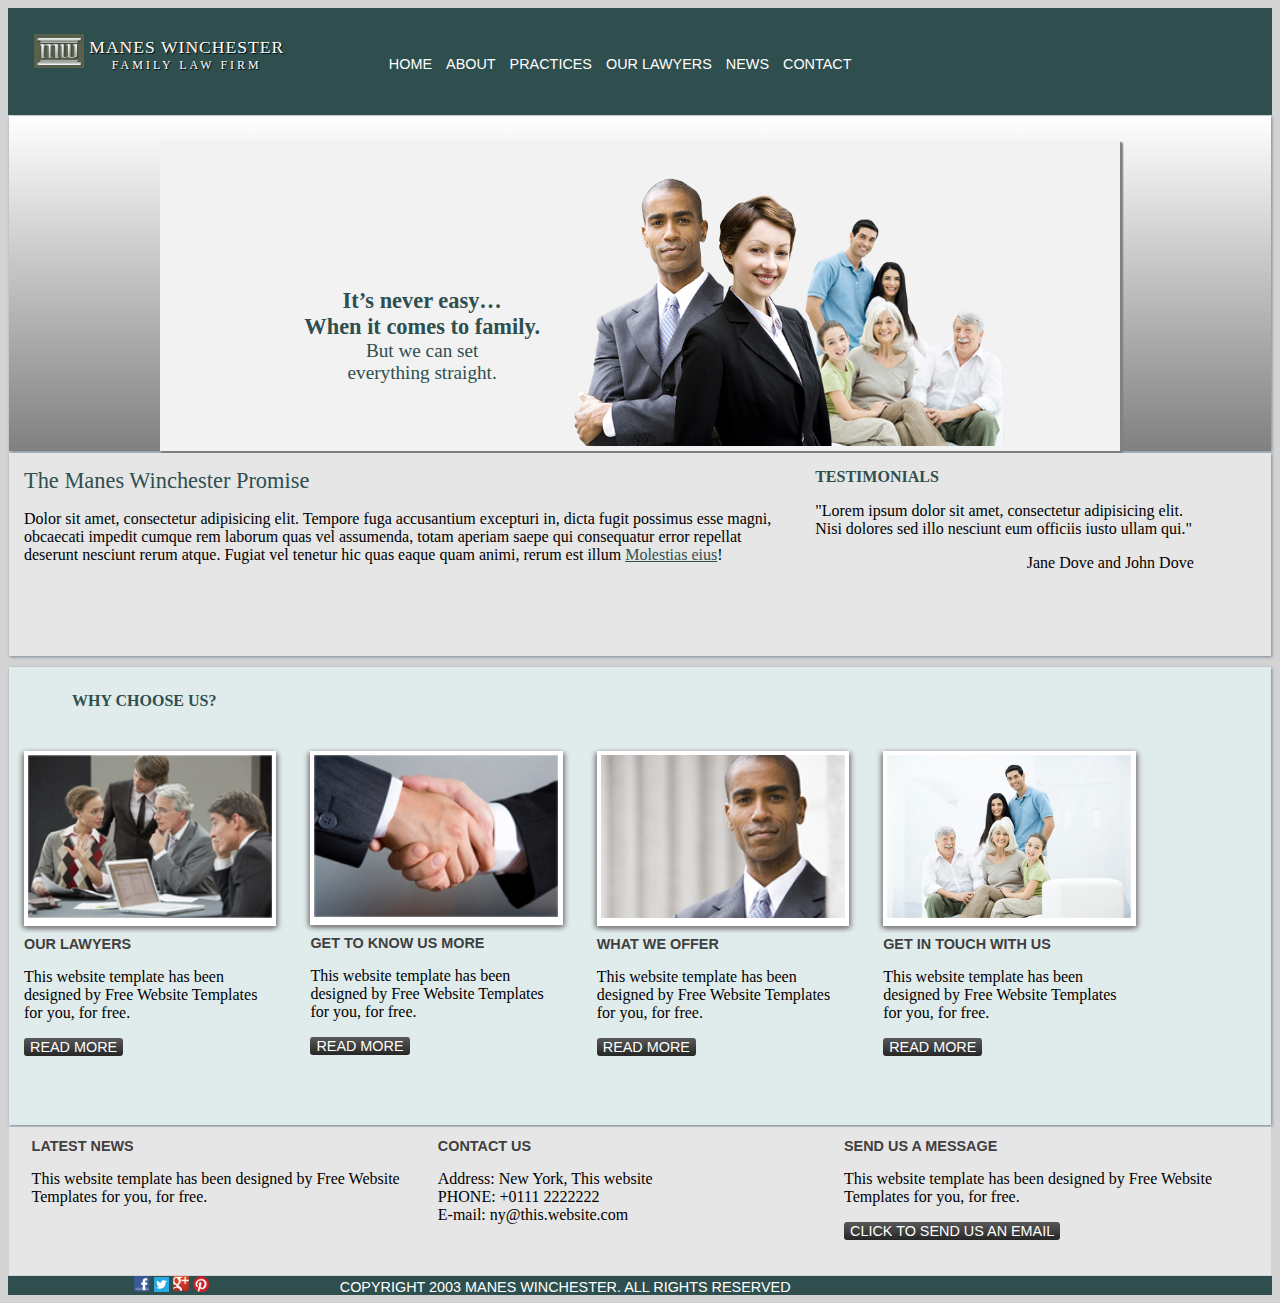
<file: index.html>
<!DOCTYPE html>
<html>
<head>
    <meta charset="utf-8">
    <title>HW-BeClever-FE2-Lawfirm</title>
  <link rel="stylesheet" href="style.css" />
    
</head>

<body>
<header>
  <div><img src="img/logo.PNG" alt="logo"/>
    <a href="*"><em>MANES WINCHESTER</em><br>FAMILY LAW FIRM</a></div>
  
<nav>
<ul>
    <li><a href="index.html">HOME</a></li>
    <li><a href="pages.html#aboutus">ABOUT</a></li>
    <li><a href="pages.html#practices">PRACTICES</a></li>
    <li><a href="pages.html#lawyers">OUR LAWYERS</a></li>
    <li><a id="news_link" href="pages.html#news">NEWS</a>
    <ul><li><a href="pages.html#news_article_1">News Single Post</a></li></ul>
    </li>
    <li><a href="pages.html#contact">CONTACT</a></li>
</ul>
</nav>   
</header>
    
<section id="ad"><div><div><span>It’s never easy…<br>When it comes to family.</span><br><span>But we can set <br>everything straight.</span></div>
  <img src="img/altogether.png" alt="We are here to help you!"/></div>
  </section> 
<section id="promise">
    <article><header>The Manes Winchester Promise</header><p>Dolor sit amet, consectetur adipisicing elit. Tempore fuga accusantium excepturi in, dicta fugit possimus esse magni, obcaecati impedit cumque rem laborum quas vel assumenda, totam aperiam saepe qui consequatur error repellat deserunt nesciunt rerum atque. Fugiat vel tenetur hic quas eaque quam animi, rerum est illum <a href="*">Molestias eius</a>!</p></article>
    <article><header>TESTIMONIALS</header><p>"Lorem ipsum dolor sit amet, consectetur adipisicing elit. Nisi dolores sed illo nesciunt eum officiis iusto ullam qui."</p><p>Jane Dove and John Dove</p></article></section> 
<section id="main">
  <h1>WHY CHOOSE US?</h1>  
  <article><div><img src="img/middle1.png" alt="OUR LAWYERS" width="99%"/>
  </div>
      <header>OUR LAWYERS</header><p>This website template has been designed by Free Website Templates for you, for free.</p><button><a href="pages.html#lawyers">READ MORE</a></button></article>
    <article><div><img src="img/middle2.png" alt="GET TO KNOW US MORE" width="99%"/>
  </div><header>GET TO KNOW US MORE</header><p>This website template has been designed by Free Website Templates for you, for free.</p><button><a href="pages.html#aboutus">READ MORE</a></button></article>
    <article><div><img src="img/middle3.png" alt="WHAT WE OFFER" width="99%"/>
  </div><header>WHAT WE OFFER</header><p>This website template has been designed by Free Website Templates for you, for free.</p><button><a href="pages.html#practices">READ MORE</a></button></article>
    <article><div><img src="img/middle4.png" alt="GET IN TOUCH WITH US" width="99%"/>
  </div><header>GET IN TOUCH WITH US</header><p>This website template has been designed by Free Website Templates for you, for free.</p><button><a href="pages.html#contact">READ MORE</a></button></article>
    </section> 
<section id="misc">
    <section><header>LATEST NEWS</header><p>This website template has been designed by Free Website Templates for you, for free.</p></section>
    <section><header>CONTACT US</header><p>Address: New York, This website<br>PHONE: +0111 2222222<br>E-mail: ny@this.website.com</p></section>
    <section><header>SEND US A MESSAGE</header><p>This website template has been designed by Free Website Templates for you, for free.</p><button><a href="*">CLICK TO SEND US AN EMAIL</a></button></section>
    </section>
    
<footer>
    <div class="sprite1"></div>
    <div class="sprite2"></div>
    <div class="sprite3"></div>
    <div class="sprite4"></div>
    <span>COPYRIGHT 2003 MANES WINCHESTER. ALL RIGHTS RESERVED</span>
    </footer>    

    
    </body>    
</html>
</file>
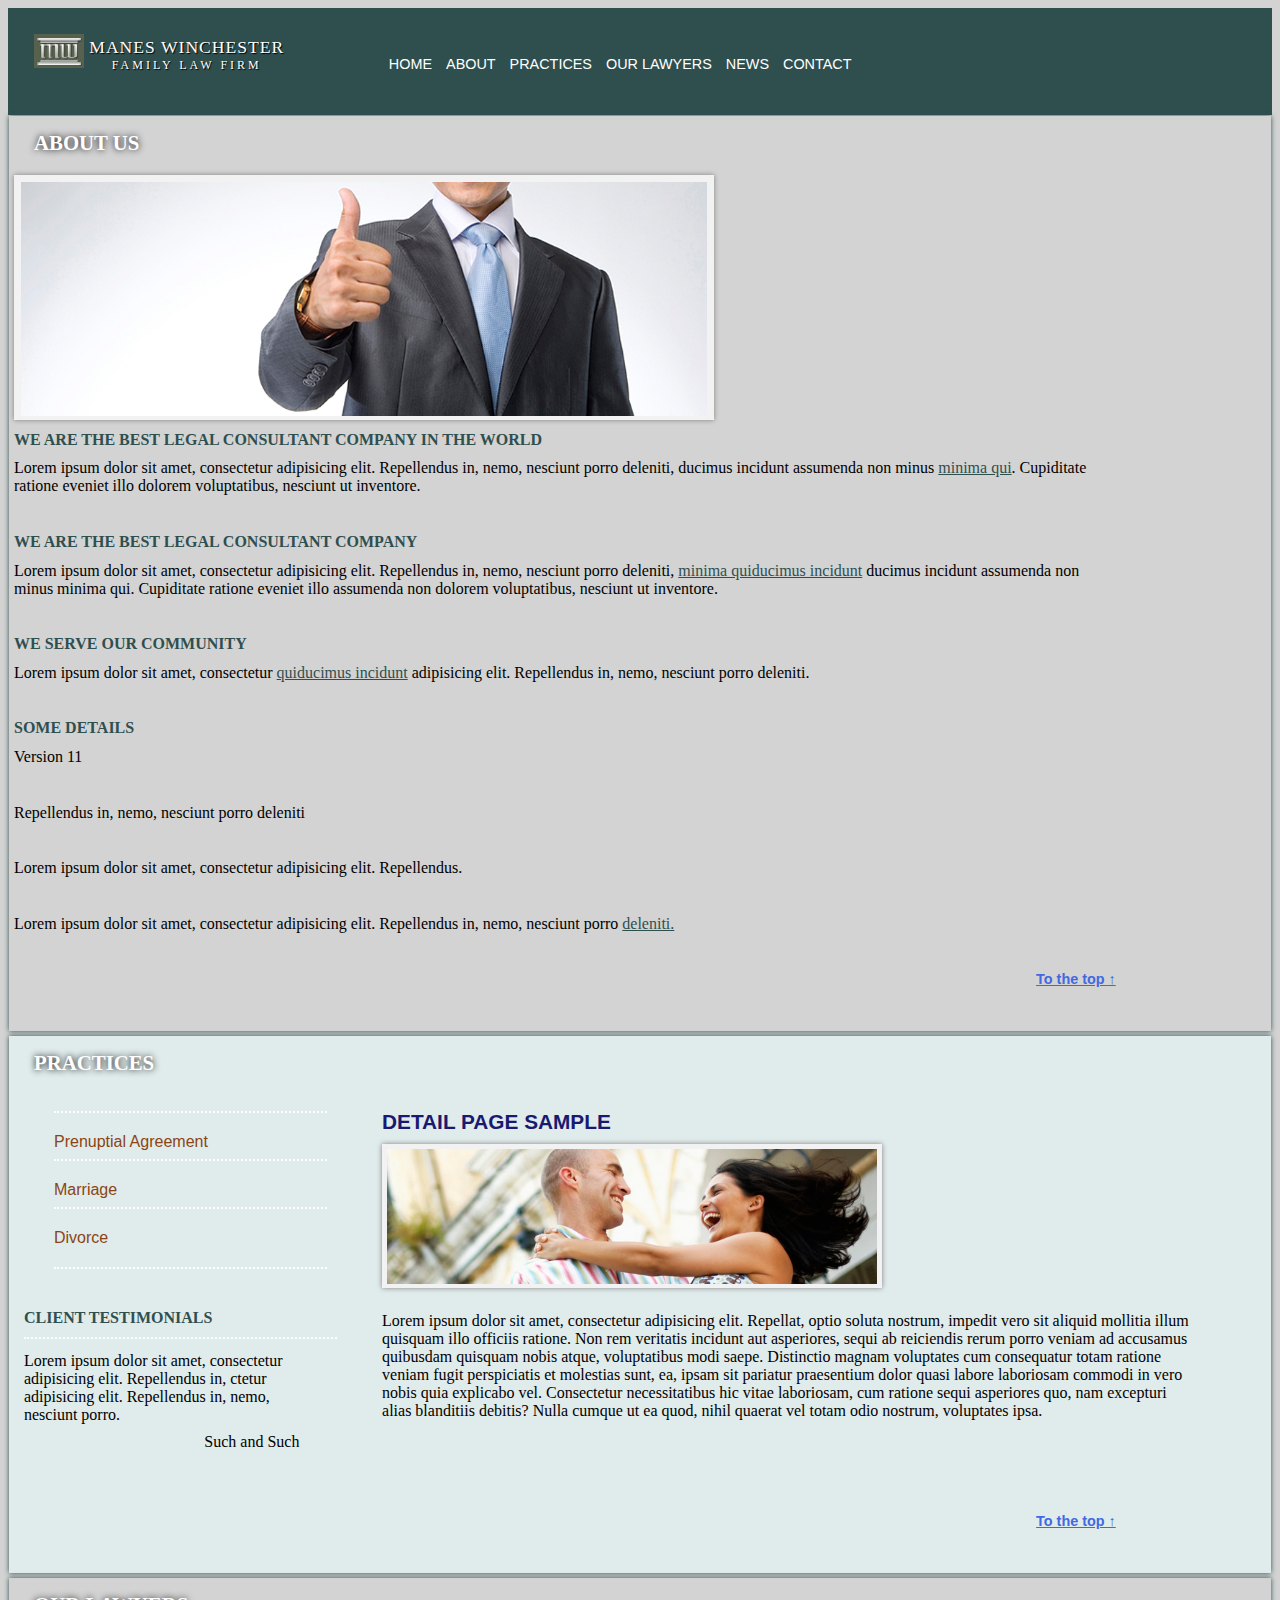
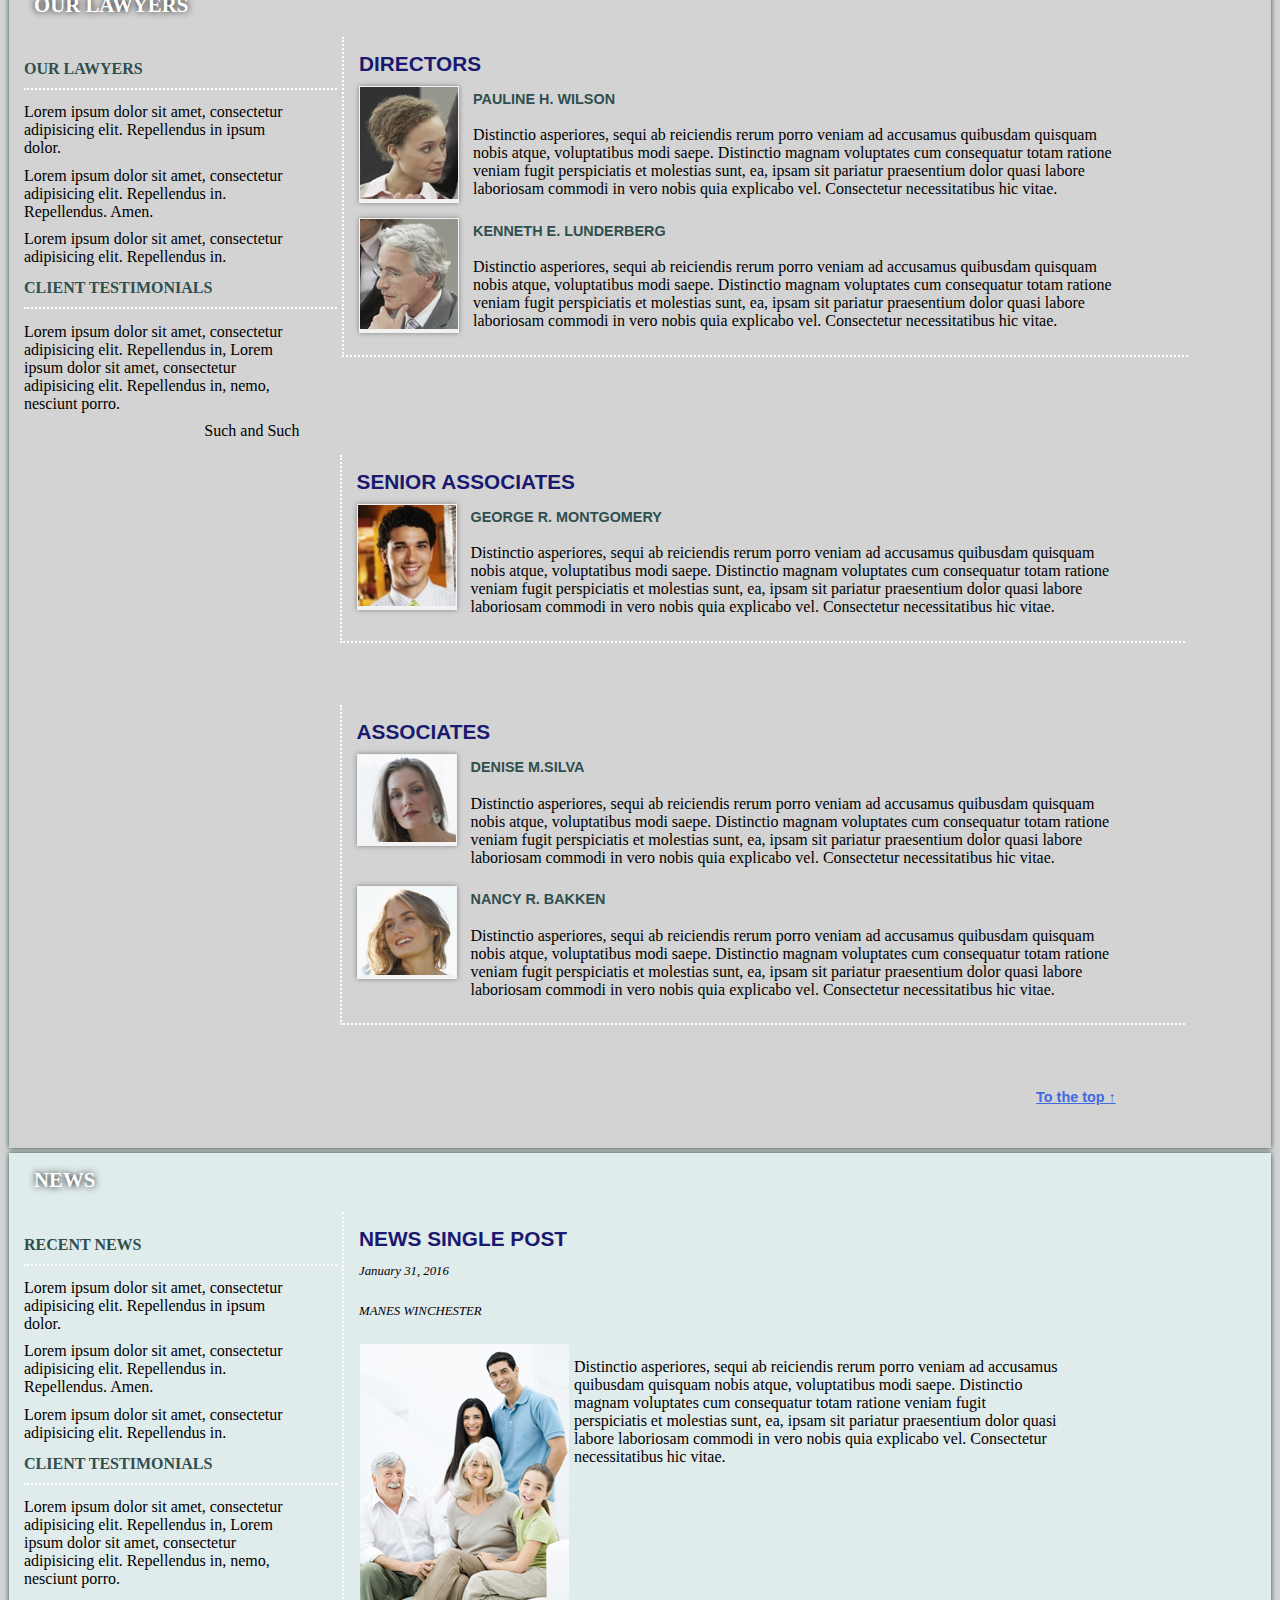
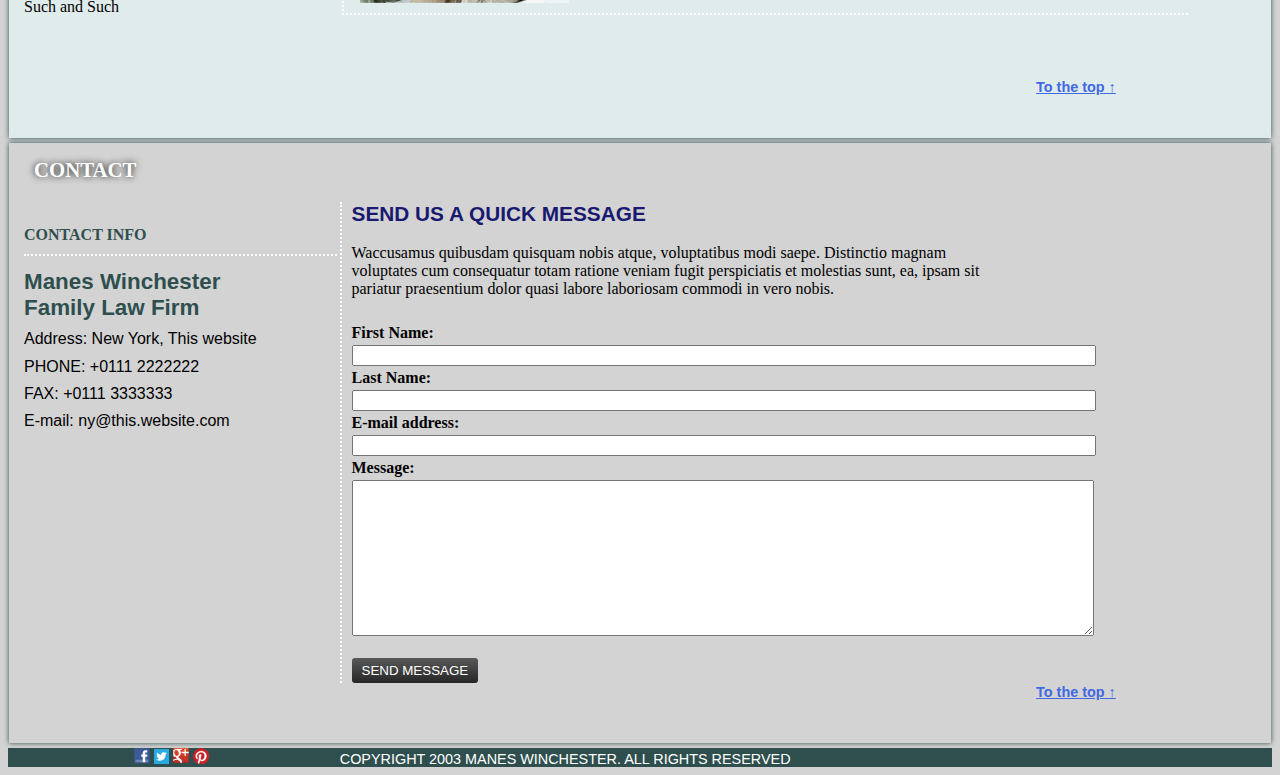
<file: pages.html>
<!DOCTYPE html>
<html>
<head>
    <meta charset="utf-8">
    <title>HW-BeClever-FE2-Lawfirm-ALL PAGES</title>
  <link rel="stylesheet" href="style_pages.css" />   
</head>

<body>
<header>
  <div><img src="img/logo.PNG" alt="logo" id="logo"/>
    <a href="*"><em>MANES WINCHESTER</em><br>FAMILY LAW FIRM</a></div>  
<nav>
<ul>
    <li><a href="index.html">HOME</a></li>
    <li><a href="#aboutus">ABOUT</a></li>
    <li><a href="#practices">PRACTICES</a></li>
    <li><a href="#lawyers">OUR LAWYERS</a></li>
    <li><a id="news_link" href="#news">NEWS</a>
    <ul><li><a href="#news_article_1">News Single Post</a></li></ul>
    </li>
    <li><a href="#contact">CONTACT</a></li>
</ul>
</nav>   
</header>

<!-- PAGES-ABOUT.US-PRACTICES-LAWYERS-NEWS-CONTACT -->
<section id="aboutus">
    <header>ABOUT US</header>
    <div>
  <img src="img/aboutusguy.png" alt="We are just so cool!"/></div>
  <h1>WE ARE THE BEST LEGAL CONSULTANT COMPANY IN THE WORLD</h1>
    <p>Lorem ipsum dolor sit amet, consectetur adipisicing elit. Repellendus in, nemo, nesciunt porro deleniti, ducimus incidunt assumenda non minus <a href="*">minima qui</a>. Cupiditate ratione eveniet illo dolorem voluptatibus, nesciunt ut inventore.</p>
    <h1>WE ARE THE BEST LEGAL CONSULTANT COMPANY </h1>
    <p>Lorem ipsum dolor sit amet, consectetur adipisicing elit. Repellendus in, nemo, nesciunt porro deleniti, <a href="*">minima quiducimus incidunt</a> ducimus incidunt assumenda non minus minima qui. Cupiditate ratione eveniet illo assumenda non dolorem voluptatibus, nesciunt ut inventore.</p>
    <h1>WE SERVE OUR COMMUNITY </h1>
    <p>Lorem ipsum dolor sit amet, consectetur <a href="*"> quiducimus incidunt</a> adipisicing elit. Repellendus in, nemo, nesciunt porro deleniti.</p>
    <h1>SOME DETAILS</h1>
    <p>Version 11</p>
    <p>Repellendus in, nemo, nesciunt porro deleniti</p>
    <p>Lorem ipsum dolor sit amet, consectetur adipisicing elit. Repellendus.</p>
    <p>Lorem ipsum dolor sit amet, consectetur adipisicing elit. Repellendus in, nemo, nesciunt porro <a href="*">deleniti.</a></p>
    <p class="tothetop"><a href="#logo">To the top &#8593;</a></p>
    </section>  
    
<section id="practices">
    <header>PRACTICES</header>
    <nav>
    <ul>
    <li><a href="#prenup">Prenuptial Agreement</a></li>
    <li><a href="#marriage">Marriage</a></li>
    <li><a href="Divorce">Divorce</a></li>
        </ul>
    </nav> 
    <aside>
    <h2>CLIENT TESTIMONIALS</h2>
    <p>Lorem ipsum dolor sit amet, consectetur adipisicing elit. Repellendus in, ctetur adipisicing elit. Repellendus in, nemo, nesciunt porro.</p>
    <p>Such and Such</p></aside>
    <article>
    <header>DETAIL PAGE SAMPLE</header>
        <div>
  <img src="img/prenup_long.png" alt="prenuptial agreement guarantees happiness"/></div>
        <p>Lorem ipsum dolor sit amet, consectetur adipisicing elit. Repellat, optio soluta nostrum, impedit vero sit aliquid mollitia illum quisquam illo officiis ratione. Non rem veritatis incidunt aut asperiores, sequi ab reiciendis rerum porro veniam ad accusamus quibusdam quisquam nobis atque, voluptatibus modi saepe. Distinctio magnam voluptates cum consequatur totam ratione veniam fugit perspiciatis et molestias sunt, ea, ipsam sit pariatur praesentium dolor quasi labore laboriosam commodi in vero nobis quia explicabo vel. Consectetur necessitatibus hic vitae laboriosam, cum ratione sequi asperiores quo, nam excepturi alias blanditiis debitis? Nulla cumque ut ea quod, nihil quaerat vel totam odio nostrum, voluptates ipsa.</p>
    </article>
    <p class="tothetop"><a href="#logo">To the top &#8593;</a></p>
    </section>   
    
<section id="lawyers">
    <header>OUR LAWYERS</header>
    <aside>
    <h2>OUR LAWYERS</h2>
        <p>Lorem ipsum dolor sit amet, consectetur adipisicing elit. Repellendus in ipsum dolor.</p>
        <p>Lorem ipsum dolor sit amet, consectetur adipisicing elit. Repellendus in. Repellendus. Amen.</p>
        <p>Lorem ipsum dolor sit amet, consectetur adipisicing elit. Repellendus in.</p>
        <h2>CLIENT TESTIMONIALS</h2>
    <p>Lorem ipsum dolor sit amet, consectetur adipisicing elit. Repellendus in, Lorem ipsum dolor sit amet, consectetur adipisicing elit. Repellendus in, nemo, nesciunt porro.</p>
    <p>Such and Such</p></aside>
    <article><header>DIRECTORS</header>
    <div><img src="img/lawyer1.png" alt="Ms.Wilson, Director"/></div>
        <div><h3>PAULINE H. WILSON</h3><p>Distinctio asperiores, sequi ab reiciendis rerum porro veniam ad accusamus quibusdam quisquam nobis atque, voluptatibus modi saepe. Distinctio magnam voluptates cum consequatur totam ratione veniam fugit perspiciatis et molestias sunt, ea, ipsam sit pariatur praesentium dolor quasi labore laboriosam commodi in vero nobis quia explicabo vel. Consectetur necessitatibus hic vitae.</p></div>
        <div><img src="img/lawyer2.png" alt="MR.Lunderberg, Director"/></div>
        <div><h3>KENNETH E. LUNDERBERG</h3><p>Distinctio asperiores, sequi ab reiciendis rerum porro veniam ad accusamus quibusdam quisquam nobis atque, voluptatibus modi saepe. Distinctio magnam voluptates cum consequatur totam ratione veniam fugit perspiciatis et molestias sunt, ea, ipsam sit pariatur praesentium dolor quasi labore laboriosam commodi in vero nobis quia explicabo vel. Consectetur necessitatibus hic vitae.</p></div>
    </article>
    <article><header>SENIOR ASSOCIATES</header>
    <div><img src="img/lawyer3.png" alt="MR.MONTGOMERY, S.ASS."/></div>
        <div><h3>GEORGE R. MONTGOMERY</h3><p>Distinctio asperiores, sequi ab reiciendis rerum porro veniam ad accusamus quibusdam quisquam nobis atque, voluptatibus modi saepe. Distinctio magnam voluptates cum consequatur totam ratione veniam fugit perspiciatis et molestias sunt, ea, ipsam sit pariatur praesentium dolor quasi labore laboriosam commodi in vero nobis quia explicabo vel. Consectetur necessitatibus hic vitae.</p></div>
    </article>
    <article><header> ASSOCIATES</header>
    <div><img src="img/lawyer4.png" alt="Ms.SILVA, ASS."/></div>
        <div><h3>DENISE M.SILVA</h3><p>Distinctio asperiores, sequi ab reiciendis rerum porro veniam ad accusamus quibusdam quisquam nobis atque, voluptatibus modi saepe. Distinctio magnam voluptates cum consequatur totam ratione veniam fugit perspiciatis et molestias sunt, ea, ipsam sit pariatur praesentium dolor quasi labore laboriosam commodi in vero nobis quia explicabo vel. Consectetur necessitatibus hic vitae.</p></div>
        <div><img src="img/lawyer5.png" alt="Ms.BAKKEN, Director"/></div>
        <div><h3>NANCY R. BAKKEN</h3><p>Distinctio asperiores, sequi ab reiciendis rerum porro veniam ad accusamus quibusdam quisquam nobis atque, voluptatibus modi saepe. Distinctio magnam voluptates cum consequatur totam ratione veniam fugit perspiciatis et molestias sunt, ea, ipsam sit pariatur praesentium dolor quasi labore laboriosam commodi in vero nobis quia explicabo vel. Consectetur necessitatibus hic vitae.</p></div>
    </article>    
    <p class="tothetop"><a href="#logo">To the top &#8593;</a></p>
    </section>   
    
<section id="news">
    <header>NEWS</header>
    <aside>
    <h2>RECENT NEWS</h2>
        <p>Lorem ipsum dolor sit amet, consectetur adipisicing elit. Repellendus in ipsum dolor.</p>
        <p>Lorem ipsum dolor sit amet, consectetur adipisicing elit. Repellendus in. Repellendus. Amen.</p>
        <p>Lorem ipsum dolor sit amet, consectetur adipisicing elit. Repellendus in.</p>
    <h2>CLIENT TESTIMONIALS</h2>
        <p>Lorem ipsum dolor sit amet, consectetur adipisicing elit. Repellendus in, Lorem ipsum dolor sit amet, consectetur adipisicing elit. Repellendus in, nemo, nesciunt porro.</p>
        <p>Such and Such</p></aside>
    <article id="news_article_1"><header>NEWS SINGLE POST</header>
        <time datetime="2016/01/31">January 31, 2016</time><p>MANES WINCHESTER</p>
    <div><img src="img/newspeople.png" alt="Ms.Wilson, Director"/></div>
        <div><p>Distinctio asperiores, sequi ab reiciendis rerum porro veniam ad accusamus quibusdam quisquam nobis atque, voluptatibus modi saepe. Distinctio magnam voluptates cum consequatur totam ratione veniam fugit perspiciatis et molestias sunt, ea, ipsam sit pariatur praesentium dolor quasi labore laboriosam commodi in vero nobis quia explicabo vel. Consectetur necessitatibus hic vitae.</p></div></article>
    
    <p class="tothetop"><a href="#logo">To the top &#8593;</a></p>
    </section>

<section id="contact">
    <header>CONTACT</header>
    <aside>
    <h2>CONTACT INFO</h2>
        <p>Manes Winchester<br>
            Family Law Firm</p>
        <p>Address: New York, This website</p>
        <p>PHONE: +0111 2222222</p>
        <p>FAX: +0111 3333333</p>
        <p>E-mail: ny@this.website.com</p>
        </aside>
    <form action="*" method="post" name="form" id="message_form">
        <label id="formlabel" for="#message_form">SEND US A QUICK MESSAGE</label><br><br>
        <p>Waccusamus quibusdam quisquam nobis atque, voluptatibus modi saepe. Distinctio magnam voluptates cum consequatur totam ratione veniam fugit perspiciatis et molestias sunt, ea, ipsam sit pariatur praesentium dolor quasi labore laboriosam commodi in vero nobis.</p>
    <label for="first_name">First Name:<br></label>
        <input type="text" name="first_name" required="required" maxlength="80"/><br>
    <label for="last_name">Last Name:<br></label>
        <input type="text" name="last_name"  maxlength="80"/>    
        <br>
    <label for="email_address">E-mail address:<br></label>
        <input type="email" name="email_address" required="required" maxlength="25"/><br>
    <label for="customer_message">Message:<br></label>
        <textarea name="customer_message" required="required" cols="20" rows="10"></textarea>
        <br><br>      
  <button id="submit">SEND MESSAGE</button>
    
    </form>
    
    <p class="tothetop"><a href="#logo">To the top &#8593;</a></p>
    </section>  
    
    <footer>
    <div class="sprite1"></div>
    <div class="sprite2"></div>
    <div class="sprite3"></div>
    <div class="sprite4"></div>
    <span>COPYRIGHT 2003 MANES WINCHESTER. ALL RIGHTS RESERVED</span>
    </footer>  
    </body>    
</html>
</file>
<file: style.css>
/*----------------------------------------*/
/*FONTS AND COLORS SETTING*/
body{
    background-color: lightgrey;
}
section, img{
  margin:1px;
}
body>header, footer{
  background-color:darkslategray;
  margin:0;
}
body>header>div a{
  color:white;
  font-family:garamond;
  font-size:0.75rem;
  letter-spacing:3px;
  text-decoration:none;
  text-shadow:1px 1px 1px black;
  text-align:center;
}
body>header em{
  font-size:1.1rem;
  font-style:normal;
  letter-spacing:1px;
    display: inline-block;
}
footer, button a, nav ul li a{
  color:white;
  font-family:arial;
  font-size:0.9rem;
  text-decoration:none;
}

nav ul li#news_link{
position:relative;}
nav ul li ul {
display:none;}
nav ul li:hover ul{
position:absolute;
display:block;
text-shadow:0px 0px 2px black;}


section>header, article>header{
  font-family:arial;
  font-size:0.9rem;
  font-weight:700;
  color:#404040;
}
section#ad{
  background-image:linear-gradient(0deg,gray,white);
    padding-top: 2%;
}
section#promise{
  background-color:#e6e6e6;
}
section#ad span,section#promise article>header, h1{
  color:darkslategray;
  font-family:times new roman;
}
section#ad span:nth-child(1){
  font-size:1.4rem;
  font-weight:600;
}
section#ad span:nth-child(3){
  font-size:1.2rem;
  font-weight:500;
}
section#promise article+article>header, h1{
  font-size:1rem;
  font-weight:600;
}
section#promise article:nth-child(1)>header{
  font-size:1.4rem;
  font-weight:500;
}
section#main{
  background-color:#e0ebeb;
}
section#misc{
  background-color:#e6e6e6;
}
button{
  background-image:linear-gradient(0deg,#262626,#595959);
  border-radius:3px;
  border-style:none;
}
p>a{
  color:darkslategray;
}
body>header nav ul li:hover, button:hover, article a:hover{
  font-weight:bold;
}
body>header nav ul li a:active, article a:active{
  font-weight:bold;
  color:black;
}


/*----------------------------------------*/
/* LAYOUT, IMAGES, PSEUDOCLASSES SETTING */
body>header img,body>header>div,body>header>div>a, body>header nav, body>header nav ul li{
  display:inline-block;
}
body>header img{
  width:50px;
}
body>header>div,body>header>nav{
  margin:2% 2% 2% 2%;
}
body>header nav ul li{
  margin-left:10px;
  margin-right:0px;
}
section#ad,section#promise, section#main{
    margin-bottom: 2px;
    box-shadow:1px 1px 3px lightslategrey;
}
section#ad>div{
  margin:0% 12% 0% 12%;
  background-color:#f2f2f2;
  box-shadow:2px 2px 2px grey, 2px 2px 2px grey, 2px 2px 2px grey, 2px 2px 2px grey;
}
section#ad div>div{
  display:inline-block;
  transform:translateY(-70%);
    margin-left: 15%;
    text-align: center;
}
section#ad div>img{
  width:45%;
  display:inline-block;
  margin:3% 0% 0% 3%;   
}
article{
  display:inline-block;
  padding:5px 15px 5px 15px;
  text-align:left;
}
section>article{
  margin-bottom: 5%;
    vertical-align: top;
}
section>article>header,section>header{
  margin-top:10px;
}
section#promise article:nth-child(1){
  width:60%;
}
section#promise article:nth-child(2){
  width:30%;
}
section#promise article:nth-child(2) p+p{
  text-align:right;
}
section#main article{
  width:20%;
}
section#main div{
    border: 3px solid white;
    background-color: white;
    box-shadow:2px 2px 5px grey, 0px 0px 0px grey, -2px 2px 5px grey, 0px 0px 0px grey;   
}
section#main div:hover{
    border: 3px solid lightslategrey;
    background-color: lightslategrey;  
}
section#main h1{
    padding: 2% 0% 2% 5%;
}
section#misc section{
    width:30%;
    padding-bottom: 2%;
    padding-left: 1%;
    margin-left:10px;
    margin-bottom:10px;
    display:inline-block;
    vertical-align:top;
    box-shadow:none;   
}
footer div{
    display: inline-block;
}
footer span{
    margin-left: 10%;
}
.sprite1 {
	background: url('img/sprites.png') no-repeat -152px -9px;
	width: 16px;
	height: 16px;
    margin-left: 10%;
}
.sprite2 {
	background: url('img/sprites.png') no-repeat -81px -9px;
	width: 15px;
	height: 15px;
}
.sprite3 {
	background: url('img/sprites.png') no-repeat -130px -9px;
	width: 16px;
	height: 16px;
}   
.sprite4 {
	background: url('img/sprites.png') no-repeat -106px -8px;
	width: 16px;
	height: 16px;
}


/*----------------------------------------*/
/* MEDIA QUERIES - LESS THAN 600*/
@media(max-width:600px){
    body{
        background-color: palegoldenrod;}    
    body>header>div a{
        font-size:0.6rem;
        letter-spacing:1px;}
    body>header em{
        font-size:0.8rem;}
    footer, button a, nav ul li a{
        font-size:0.8rem;}
    body>header nav, body>header nav ul li{
        display:block;}
    body>header nav ul li{
        margin-left:-25px;
        padding: 1px 0px 1px 0px;}
    nav ul li:hover ul{
        margin-left:40px;
        margin-top:-20px;}
        
        
section#ad{
    background-image:linear-gradient(0deg,aliceblue,white);
    padding-top: 2%;}
section#ad span,section#promise article>header, h1{
    font-weight:bold;}
section#ad span:nth-child(1){
    font-size:1.2rem;
    font-weight:800;}
section#ad span:nth-child(3){
    font-size:1.1rem;
    font-weight:800;}
section#ad>div{
    margin:5px 15px 5px 15px;
    padding-right: 5px;
background-image: url(img/altogether.png);
    background-repeat: no-repeat;
    background-position: left;
    background-size: 50%;
    opacity: 0.6;
    padding-bottom: 5px;}
section#ad div>div{
    display:block;
    margin-top: 0px;
    margin-left: 15%;
    text-align: right; 
    transform: translateY(0);}
section#ad div>img{
  display:none;}
section#ad div>div>span{
    opacity: 1.0;
    color:black;}
section#promise article+article>header, h1{
    font-size:1rem;
    font-weight:600;
    border-bottom: 2px dotted grey;
text-align: center;}
section#promise article:nth-child(1)>header{
    font-size:1.2rem;
    font-weight:800;
    text-align: center;
    border-bottom: 2px dotted grey;}
article{
    display:block;
    text-align:center;}
section#promise article:nth-child(1),section#promise article:nth-child(2){
    width:80%;
    margin: auto;}
section#promise article:nth-child(2) p+p{
    font-size: 0.8rem;
    font-weight: 700;
    text-align:center;}
section#main article{
    width:80%;
    border-bottom: 2px dotted grey;
    margin: auto;}
section#main article div{
    width:50%;
    margin: auto;
    opacity: 0.8;}
section#misc{
    margin-top: 10px;}
section#misc section{
    width:90%;
    padding-top: 2px;
    padding-bottom: 1px;
    padding-left: 0;
    display:block;
    vertical-align:top;
    margin: auto;}
section#misc button a{
    font-size: 0.75rem;}
section#misc button{
    margin-bottom: 10px;}
p>a{
    color:navy;}
button{
    background-image:linear-gradient(0deg,navy,blue);
    border-radius:3px;
    border-style:none;}
footer span{
    margin-left: 0;}
.sprite1 {
    margin-left: 0;}

}

/*----------------------------------------*/
/* MEDIA QUERIES -  BETWEEN 600 AND 900*/

@media(min-width:601px) and (max-width:900px){
    body{
        background-color: #bbbb77;}
    body>header>div a{
        font-size:0.6rem;
        letter-spacing:1px;}
    body>header em{
        font-size:0.8rem;}
    footer, button a, nav ul li a{
        font-size:0.8rem;}
    body>header nav, body>header nav ul{
        margin:0;}
    body>header nav ul{
    padding-left:0px;}
    body>header nav ul li{
        padding: 1px 0px 1px 0px;}
    section,body>header,body>footer{    
    box-shadow: 0px 0px 5px darkslategrey;}
section#ad{
    background-image:linear-gradient(0deg,aliceblue,white);
    padding-top: 2%;}
section#ad span,section#promise article>header, h1{
    font-weight:bold;}
section#ad span:nth-child(1){
    font-size:1.2rem;
    font-weight:800;}
section#ad span:nth-child(3){
    font-size:1.1rem;
    font-weight:800;}
section#ad>div{
    margin:5px 25px 5px 25px;
    padding: 5px 25px 5px 25px;
background-image: url(img/altogether.png);
    background-repeat: no-repeat;
    background-position: left;
    background-size: 50%;
    opacity: 0.8;}
section#ad div>div{
    display:block;
    margin-top: 0px;
    margin-left: 15%;
    text-align: right; 
    transform: translateY(0);}
section#ad div>img{
  display:none;}
section#ad div>div>span{
    opacity: 1.0;
    color:black;}

section#promise article+article>header, h1{
    font-size:1rem;
    font-weight:600;
    border-bottom: 2px dotted white;}
section#promise article:nth-child(1)>header{
    font-size:1.2rem;
    font-weight:800;
    border-bottom: 2px dotted white;}
section#promise article:nth-child(1){
    width:50%;}
section#promise article:nth-child(2){
    width:30%;}    
section#promise article:nth-child(2) p+p{
    font-size: 0.8rem;
    font-weight: 700;
    text-align:right;}
    
section#main article{
  width:18%;
  font-size:0.9rem;}   

section#misc section{
    width:28%;
    font-size:0.9rem;}  
footer span{
    margin-left: 0;}
.sprite1 {
    margin-left: 0;}    
}

/*----------------------------------------*/
/* MEDIA QUERIES - MORE THAN 900*/

@media(min-width:901px){
  section#aboutus>div{
  width:700px;
}
  section#practices div{
  width:500px;
}
}
</file>
<file: style_pages.css>
/*----------------------------------------*/
/*FONTS AND COLORS SETTING*/
body{
    background-color: lightgrey;
}
section, img{
  margin:1px;
}
body>header, footer{
  background-color:darkslategray;
  margin:0;
}
body>header>div a{
  color:white;
  font-family:garamond;
  font-size:0.75rem;
  letter-spacing:3px;
  text-decoration:none;
  text-shadow:1px 1px 1px black;
  text-align:center;
}
body>header em{
  font-size:1.1rem;
  font-style:normal;
  letter-spacing:1px;
    display: inline-block;
}
footer, button a, nav ul li a{
  color:white;
  font-family:arial;
  font-size:0.9rem;
  text-decoration:none;
}

nav ul li#news_link{
position:relative;}
nav ul li ul {
display:none;}
nav ul li:hover ul{
position:absolute;
display:block;
text-shadow:0px 0px 2px black;}

p.tothetop{
    text-align: right;
}
p.tothetop a{
    color:royalblue;
    font-family:arial;
    font-size:0.9rem;
    font-weight: 700;
}
p.tothetop a:hover{
    font-weight: 800;
}
section>header{
  font-size:1.3rem;
  font-weight:700;
  color:white;
  text-shadow:0px 0px 7px black;
  margin-left:20px;
}
form label{
    font-weight:700;
    line-height: 1.5rem;
}
article>header,form>label#formlabel{
  font-family:arial;
  font-size:1.3rem;
  font-weight:700;
    vertical-align: top;
    margin-top: 5px;
    color:midnightblue;
    margin-bottom: 10px;
}
h1{
  color:darkslategray;
  font-family:times new roman;
  font-size:1rem;
}
h2{
  color:darkslategray;
  font-family:times new roman;
  font-size:1rem;
    border-bottom: 2px dotted white;
    padding-bottom: 10px;
}
h3{
  color:darkslategray;
  font-family:arial;
  font-size:0.9rem;
  vertical-align: top;
    margin-top: 5px;
}
section#aboutus>div, section#practices div{
  margin:0% 12% 0% 0%;
  background-color:#f2f2f2;
  box-shadow:0px 0px 5px grey;
}
section#aboutus div>img,section#practices div>img,section#lawyers div>img{
  width:98%;
  margin:1% 0% 0% 1%;   
}
section p{
    margin:0% 12% 3% 0%;
}
section article p{
    margin:3% 0% 3% 0%;
}
button#submit{
  background-image:linear-gradient(0deg,#262626,#595959);
  border-radius:3px;
  border-style:none;
    color:white;
    padding: 5px 10px 5px 10px;
}
button#submit:hover{
    font-weight: 700;
}
p>a{
  color:darkslategray;
}
p>a:hover{
  font-style: italic;
}
body>header nav ul li:hover, button:hover, article a:hover,section#practices nav a:hover{
  font-weight:700;
}
body>header nav ul li a:active, article a:active,section#practices nav a:active{
  font-weight:700;
  color:black;
}
section#practices nav a{
    color:saddlebrown;
    font-size: 1rem;
    text-decoration: none;
}
section#practices nav li{
    margin: 3% 0% 0% 0%;
    padding: 20px 0px 0px 0px;
    list-style: none;
    width: 100%;
    border-top: 2px dotted white;    
}
section#practices nav li:last-child{
    padding: 20px 0px 20px 0px;
    border-bottom: 2px dotted white; 
}
aside{
    padding: 10px 5px 5px 10px;
    width:25%;
    float:left;
    clear:both;
}
section#practices nav{
    float:left;
    clear:both;
    width:25%;
}
section#practices p+p, section#lawyers aside p+p+p+h2+p+p{
  text-align:right;
}
section#practices article{
    width:65%;
    margin-left:2%;
}

section#lawyers div, section#lawyers article,section#news div, section#news article{
    display: inline-block;
    vertical-align: top;
}
section#lawyers article,section#news article{
    width:65%;
    border-bottom: 2px dotted white; 
    border-left: 2px dotted white; 
}
section#lawyers article:nth-child(5),section#lawyers article:nth-child(4){
    margin-left: 26%;
}
section#lawyers div:nth-child(odd){
    width:80%;
    padding-left: 10px;
}
section#lawyers article:nth-child(5) div:nth-child(odd){
    width:80%;
}
section#lawyers div:nth-child(even){
    background-color:#f2f2f2;
    box-shadow:0px 0px 5px grey;
    width:100px;
}
section#news div+div{
    width: 60%;
}
time, time+p{
    font-size: 0.8rem;
    font-style: italic;
}
section#contact aside p{
    font-size: 1.4rem;
    font-family: arial;
    font-weight: 700;
    color:darkslategrey;
}
section#contact aside p+p{
    font-size: 1rem;
    color:black;
    font-weight: 400;
}
form{
    width:60%;
    margin-left: 26%;
    padding-left: 10px;
    border-left: 2px dotted white;
}
input,textarea{
    width: 98%;
}

/*----------------------------------------*/
/* LAYOUTS, GENERAL SETTINGS */
body>header img,body>header>div,body>header>div>a, body>header nav, body>header nav ul li{
  display:inline-block;
}
body>header img{
  width:50px;
}
body>header>div,body>header>nav{
  margin:2% 2% 2% 2%;
}
body>header nav ul li{
  margin-left:10px;
  margin-right:0px;
}
section{
    margin-bottom: 5px;
    padding: 5px;
    box-shadow:0px 0px 5px darkslategrey;
}
section:nth-child(odd){
    background-color: #e0ebeb;
}
article{
  display:inline-block;
  padding:5px 15px 5px 15px;
  text-align:left;
}
section>article{
  margin-bottom: 5%;
    vertical-align: top;
}
section>article>header,section>header{
  margin-top:10px;
}
section div:hover{
    opacity:0.8;
    border-radius: 3px;  
}
section>header{
    margin-bottom: 20px;
    }

/*----------------------------------------*/
/* FOOTER STYLES */

footer div{
    display: inline-block;
}
footer span{
    margin-left: 10%;
}
.sprite1 {
	background: url('img/sprites.png') no-repeat -152px -9px;
	width: 16px;
	height: 16px;
    margin-left: 10%;
}
.sprite2 {
	background: url('img/sprites.png') no-repeat -81px -9px;
	width: 15px;
	height: 15px;
}
.sprite3 {
	background: url('img/sprites.png') no-repeat -130px -9px;
	width: 16px;
	height: 16px;
}   
.sprite4 {
	background: url('img/sprites.png') no-repeat -106px -8px;
	width: 16px;
	height: 16px;
}

/*----------------------------------------*/
/* MEDIA QUERIES - LESS THAN 600*/
@media(max-width:600px){
    body{
        background-color: palegoldenrod;}  
    section:nth-child(even){
    background-color: #e6e6e6;}
    body>header>div a{
        font-size:0.6rem;
        letter-spacing:1px;}
    body>header em{
        font-size:0.8rem;}
    footer, button a, nav ul li a{
        font-size:0.8rem;}
    body>header nav, body>header nav ul li{
        display:block;}
    body>header nav ul li{
        margin-left:-25px;
        padding: 1px 0px 1px 0px;}
    nav ul li:hover ul{
        margin-left:40px;
        margin-top:-20px;}
        
section#aboutus p{
        margin: 3%;}
article>header, h1{
    margin-top: 20px;
    background-color: lightgrey;
    font-size:1rem;
    font-weight:600;
    border-bottom: 2px dotted grey;
    border-top: 2px dotted grey;
    text-align: center;}
article{
    display:block;
    text-align:center;}  
section#aboutus>div, section#practices div{
  margin:0% 0% 0% 0%;}
section#aboutus div>img,section#practices div>img,section#lawyers div>img{
  width:98%;
  margin:1% 0% 0% 1%;}
section p{
    margin:0% 0% 3% 0%;}
section#practices nav li{
    margin: 0% 0% 0% 0%;
    padding: 5px 0px 0px 0px;
    width: 100%;}
section#practices nav li:last-child{
    padding: 5px 0px 0px 0px;}
section#practices nav{
    float:none;
    clear:none;
    width:98%;}
aside{
    padding: 10px 5px 5px 10px;
    width:90%;
    font-size: 0.85rem;
    float:none;
    clear:none;
    font-style: italic;
    background-image: linear-gradient(135deg,aliceblue, lightgrey);
    box-shadow: 2px 2px 5px darkslategrey;
    border-radius: 3px;}
section#practices article{
    width:93%;
    margin-top: 20px;
    margin-left:0%;
    text-align: left;}
section#lawyers div, section#lawyers article,section#news div, section#news article{
    display: block;
    margin: 5px 0px 5px 0px;}
section#lawyers article,section#news article{
    width:93%;
    text-align: left;}
section#lawyers article:nth-child(5),section#lawyers article:nth-child(4){
    margin-left: 0%;}
section#lawyers div:nth-child(odd){
    width:93%;}
section#lawyers article:nth-child(5) div:nth-child(odd){
    width:93%;}
section#lawyers div:nth-child(even){
    width:25%;
  margin-left:15px;}
section#lawyers aside{
        margin-left: 5%;
        box-shadow: -2px -2px 5px darkslategrey;}
section#news div>img{
    width: 30%;
    border:2px solid white;
    float:left;
    clear:both;
    margin:0px 10px 10px 0px;}     
section#news div+div{
    width: 93%;}
section#contact aside{
        border:none;
        box-shadow: none;
    background-image: none;}
section#contact aside p{
    font-size: 1.2rem;
    font-style:normal;}
section#contact aside p+p{
    font-size: 0.8rem;}
form{
    width:93%;
    margin-left: 0%;
    padding-left: 10px;}        
p>a{
    color:navy;}
button{
    background-image:linear-gradient(0deg,navy,blue);
    border-radius:3px;
    border-style:none;}
footer span{
    margin-left: 0;}
.sprite1 {
    margin-left: 0;}
p.tothetop{
    position: fixed;
    bottom:0;
    right:10px;
    background-image: linear-gradient(0deg,blue,aliceblue);
    border:2px solid navy;
    border-radius: 3px;}
p.tothetop:nth-child(even){
    display: none;}
p.tothetop a{
    color:white;
    text-decoration: none;}
}    
 
/*----------------------------------------*/
/* MEDIA QUERIES -  BETWEEN 600 AND 900*/

@media(min-width:601px) and (max-width:900px){
    body{
        background-color: #bbbb77;}
    body>header nav, body>header nav ul{
        margin:0;}
    body>header nav ul{
    padding-left:0px;}
    body>header nav ul li{
        padding: 1px 0px 1px 0px;}
    section,body>header,body>footer{    
    box-shadow: 0px 0px 5px darkslategrey;}
    section:nth-child(even){
    background-color: #e6e6e6;}
    article>header,form>label#formlabel{
    font-size:1.1rem;}
    section#aboutus{
    padding-left:20px;}
    section#aboutus>div {
        margin:0% 0% 0% 0%;
        width:500px;}
    section#lawyers div:nth-child(even){
        width:80px;}    
    section#lawyers div:nth-child(odd){
        width:70%;}    
    section#news div{
    width: 15%;
    float:left;
    clear:both;
    margin:0px 10px 10px 0px;
    display:inline-block;}
    section#news div>img{
    width: 98%;
    border:2px solid white;} 
    section#news div+div{
    width: 80%;
    display:inline-block;
    clear:none;}
    section#news article{
    width:90%;
    text-align: left;}
    aside{
    font-size: 0.85rem;}
    section#news aside{
    padding: 10px 5px 5px 10px;
    width:90%;
    font-size: 0.85rem;
    float:none;
    clear:none;
    font-style: italic;
    background-image: linear-gradient(135deg,aliceblue, lightgrey);
    box-shadow: 2px 2px 5px darkslategrey;
    border-radius: 3px;}
    p.tothetop{
    position: fixed;
    bottom:10px;
    right:10px;
    background-image: linear-gradient(0deg,blue,aliceblue);
    border:2px solid navy;
    border-radius: 3px;}
    p.tothetop:nth-child(even){
    display: none;}
    p.tothetop a{
    color:white;
    text-decoration: none;}
    section#contact aside p{
    font-size: 1rem;
    font-style:normal;}
    section#contact aside p+p{
    font-size: 0.8rem;}
    footer span{
    margin-left: 0;}
}


/*----------------------------------------*/
/* MEDIA QUERIES - MORE THAN 900*/

@media(min-width:901px){
  section#aboutus>div{
  width:700px;
}
    section#practices div{
  width:500px;
}
}
</file>
